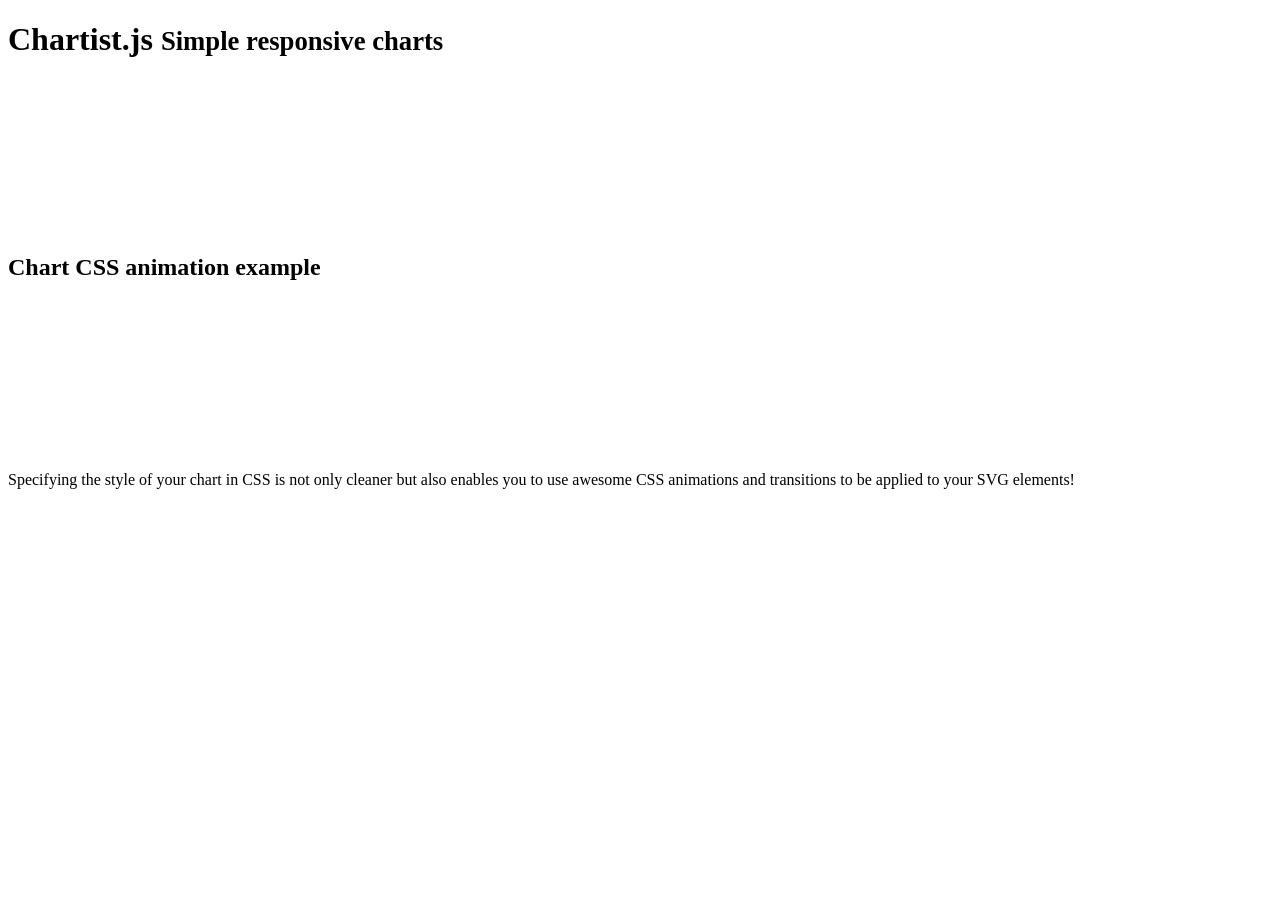
<file: Influencers_api/src/main/resources/static/plugins/bower_components/chartist-plugin-tooltip-master/test/runner.html>
<!doctype html>
<html lang="en">
<head>
  <title>End2end Test Runner</title>
</head>
<body>
<header class="page-header">
  <h1>Chartist.js
    <small> Simple responsive charts</small>
  </h1>
  <div class="limiter">
    <figure>
      <svg id="chartist-guy"></svg>
    </figure>
  </div>
</header>

<article class="main" role="main">
  <section class="documentation-section">
    <header>
      <h2>Chart CSS animation example</h2>
    </header>
    <div class="content">
      <div class="chart-container">
        <svg id="chart"></svg>
      </div>
    </div>
    <aside class="side-notes">
      <p>Specifying the style of your chart in CSS is not only cleaner but also enables you to use awesome CSS
        animations
        and transitions to be applied to your SVG elements!</p>
    </aside>
  </section>
</article>
</body>
</html>
</file>
